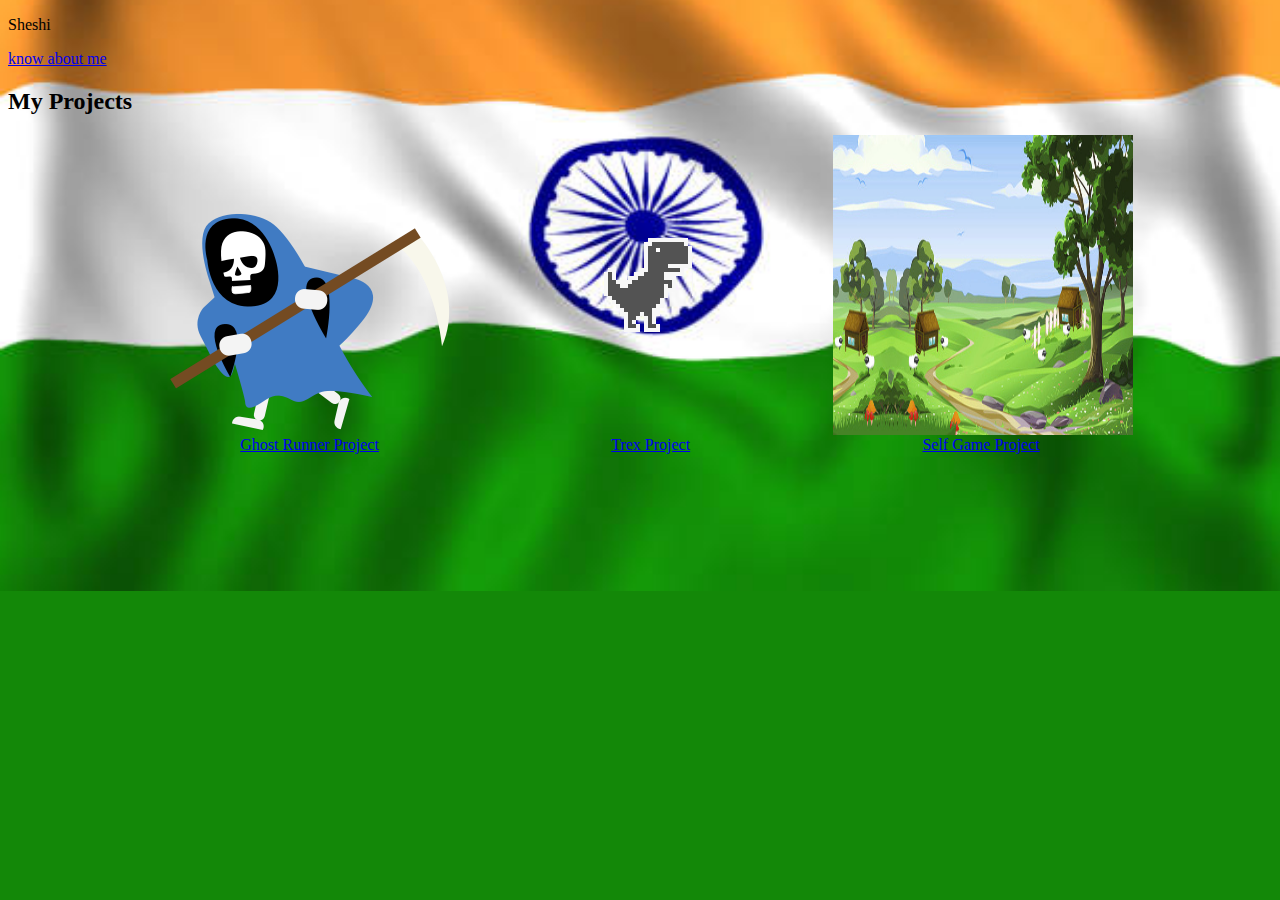
<file: index.html>
<!DOCTYPE html>
<html>
<head>
<title>My Portfolio</title>
<link rel="stylesheet"
type ="text/css"
href ="style.css">
</head>
<body class="b">
<div class="para">
<p>
Sheshi
</p>
<a href="about me.html" target="_blank">know about me</a>
<h2>My Projects</h2>
</div>		
<div class="pro">
<image src="ghost.png"></image>
<image src="trex1.png"></image>
<image src="background.jpg" height=300 width=300></image>
</div>
<div class="link">
<a href="https://sheshi1503.github.io/GHOST/" target="-blank">Ghost Runner Project</a>
<a href="https://sheshi1503.github.io/TREX/" target="-blank">Trex Project </a>
<a href="https://sheshi1503.github.io/self-game/" target="-blank">Self Game Project </a>
</div>
</body>
</html>
</file>
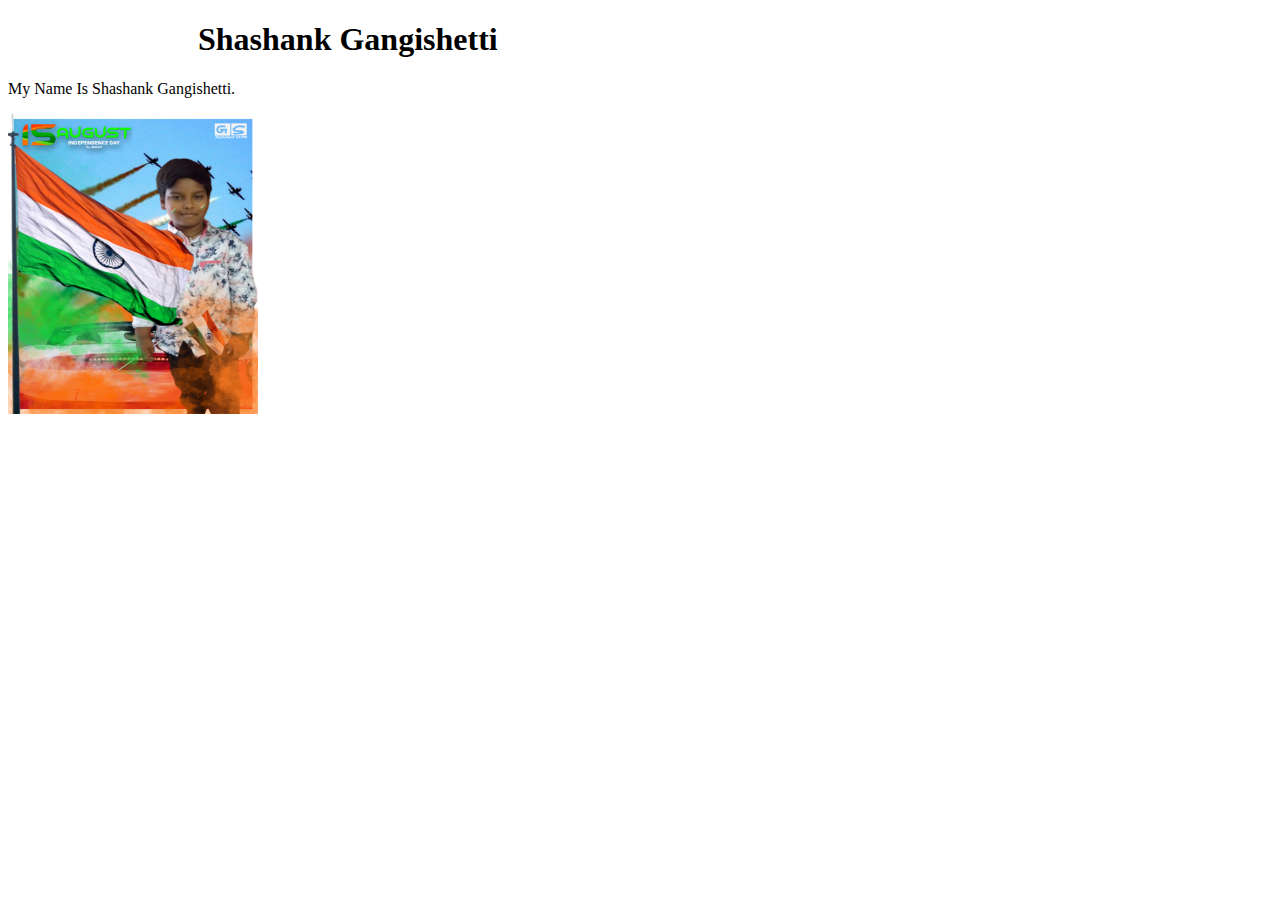
<file: about me.html>
<!DOCTYPE html>
<html>
<head>
<link rel="stylesheet"
type ="text/css"
href ="style.css">
<title>My Portfolio</title>
<h1 id = "Name"> Shashank Gangishetti</h1>
</head>
<body>
<p>
My Name Is Shashank Gangishetti.
</p>
<image src="sheshi.jpg" width=250 height=300></image>
</body>
</html>
</file>
<file: style.css>
.pro
{ display:flex;
  justify-content: space-evenly; 
  align-items: center;
  
}

.link
{ display:flex;
justify-content: space-evenly;

}

.para
{
 
}

.b
{
 background-color: #138808;
 background-image: url("flag.jpg");
 background-repeat: no-repeat;
 background-position: center;
 background-size: cover;
 height: 120% 
}

#Name
{
	margin-left:190px
}
</file>
